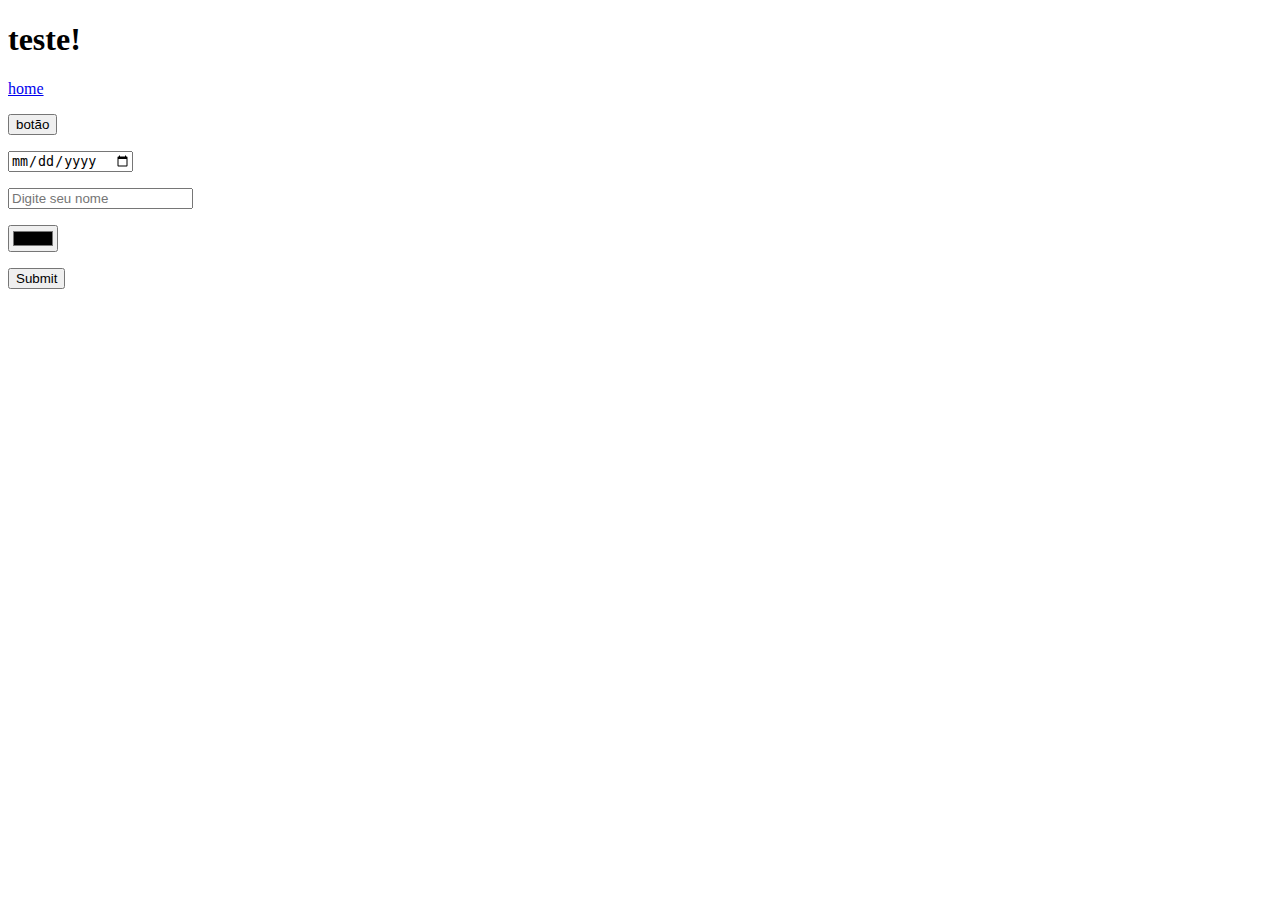
<file: pagina1.html>
<!DOCTYPE html>
<html lang="en">
<head>
    <meta charset="UTF-8">
    <meta name="viewport" content="width=device-width, initial-scale=1.0">
    <title>Document</title>
</head>
<body>
    <h1>teste!</h1>
    <a href="./index.html">home</a>

    <form>
        <p><input type="button" value="botão" ></p>
        <!--o type é um requisito para o input-->
        <p><input type="date"></p>
        <p><input type="text" placeholder="Digite seu nome" required></p>
        <!-- o placeholder é a mensagem meio apagada que fica no input antes do usuario
        digitar alguma coisa!-->

        <!-- a propriedade "required", significa que o dado deste campo é necessario para dar subimit no formulario-->
        <p><input type="color" value="black"></p>
        <input type="submit">
        <!-- o submit é um botão padrão de envio dos dados do formulario!-->
    </form>
</body>
</html>
</file>
